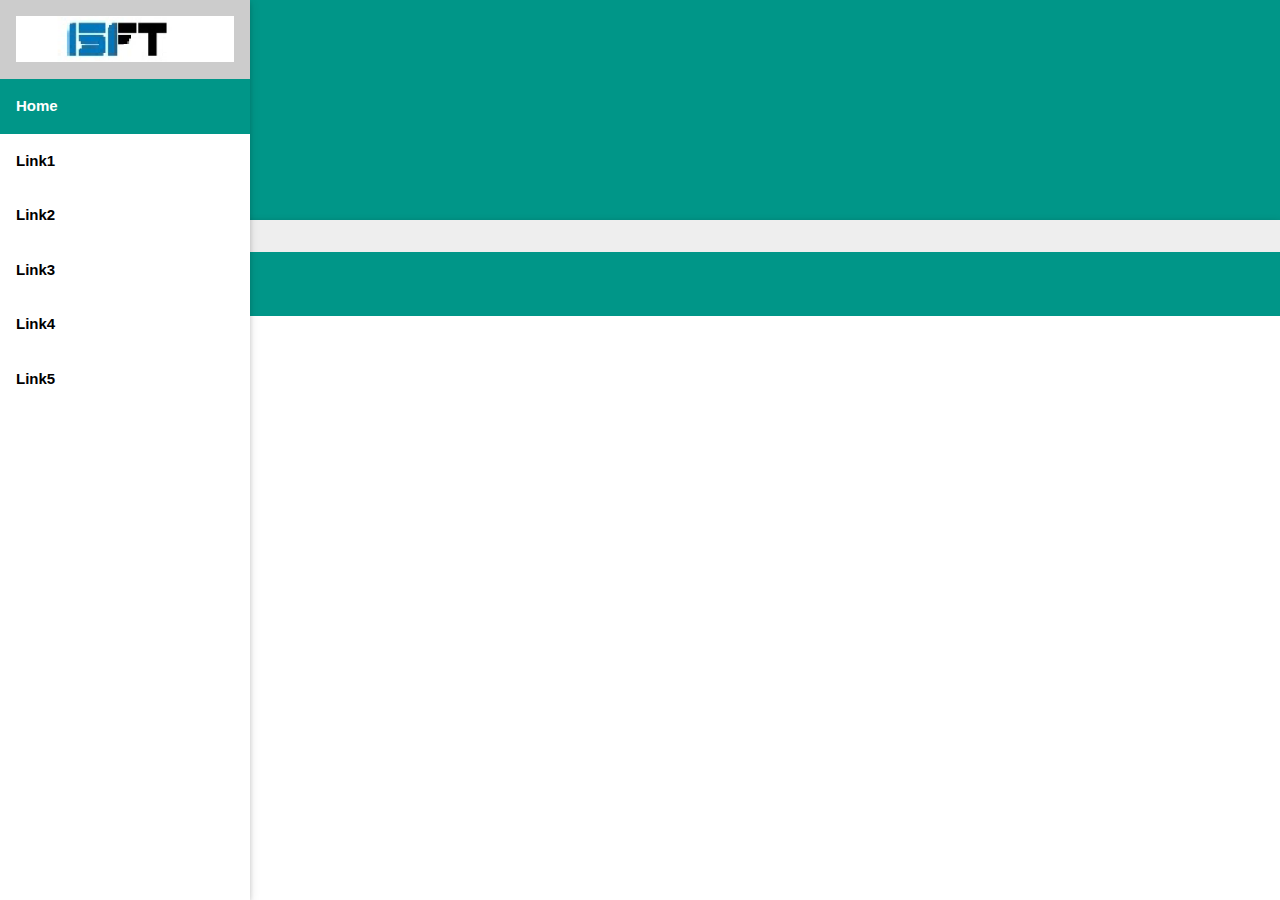
<file: diseño-app/home.html>
<!DOCTYPE html>
<html>
<title>ISFT</title>
<meta name="viewport" content="width=device-width, initial-scale=1">
<link rel="stylesheet" href="w3.css">
<link rel="stylesheet" href="w3-theme-teal.css">
<link rel="stylesheet" href="body.css">

<body>

  <script type="module" src="home.js"></script>
     
</body>
</html>
</file>
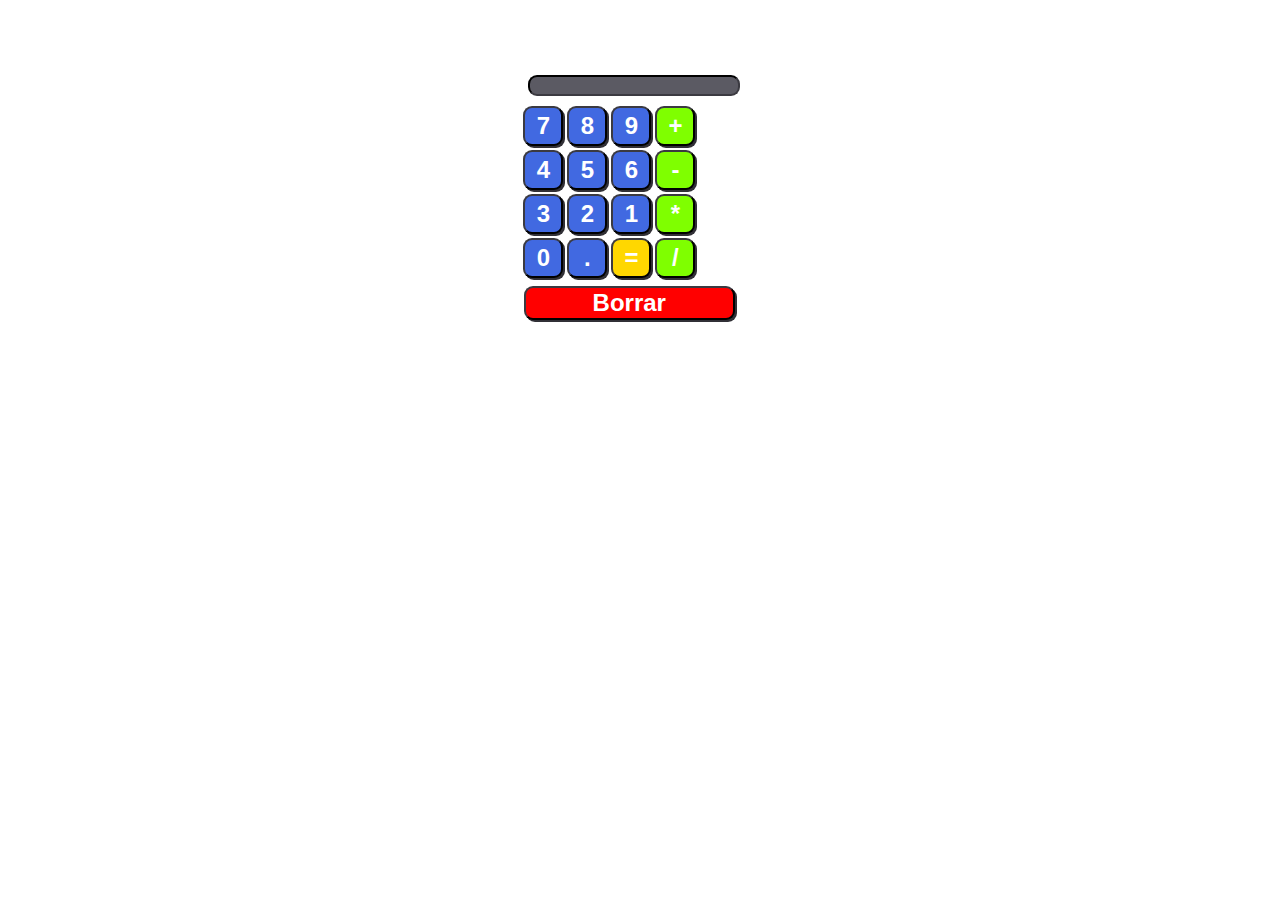
<file: single-page-application/Refactoring-1(html)/calculadora.html>
<!DOCTYPE html>
<html>
    <head>
        <meta charset ="utf-8">
        <title>Calculadora</title>
        <link rel= "stylesheet" type="text/css" href="calculadora.css">
    </head>
    <body>
        <div id="canvas" class="box">
        <input id="inputWindow" class="inputBox" type="text" value="" disabled></input>
        <table>
        <tr>
           <td>
              <button id="button7" class="blueButton numberButton"> 7 </button> 
           </td>
           <td>
            <button id="button8" class="blueButton numberButton"> 8 </button> 
           </td>
           <td>
            <button id="button9" class="blueButton numberButton"> 9 </button> 
           </td>
           <td>
            <button id="buttonPlus" class="greenButton numberButton"> + </button>
           </td>
        </tr>
        <tr>
            <td>
                <button id="button4" class="blueButton numberButton">4</button>
            </td>
            <td>
                <button id="button5" class="blueButton numberButton">5</button>
            </td>
            <td>
                <button id="button6" class="blueButton numberButton">6</button>
            </td>
            <td>
                <button id="buttonMinus" class="greenButton numberButton">-</button>
            </td>
        </tr>
        <tr>
            <td>
                <button id="button3" class="blueButton numberButton">3</button>
            </td>
            <td>
                <button id="button2" class="blueButton numberButton">2</button>
            </td>
            <td>
                <button id="button1" class="blueButton numberButton">1</button>
            </td>
            <td>
                <button id="buttonMulti" class="greenButton numberButton">*</button>
            </td>
        </tr>
        <tr>
            <td>
                <button id="button0" class="blueButton numberButton">0</button>
            </td>
            <td>
                <button id="buttonDeci" class="blueButton numberButton">.</button>
            </td>
            <td>
                <button id="buttonEqual" class="yellowButton numberButton">=</button>
            </td>
            <td>
                <button id="buttonDivi" class="greenButton numberButton">/</button>
            </td>
        </tr>
        </table>
        <button id="deleteButton" class="delete">Borrar</button>
        </div>
      </body>
      <script type="text/javascript">

        let display = document.getElementById("inputWindow");
    
        let button0 = document.getElementById("button0");
        function alHacerClickBoton0(){
            let display = document.getElementById("inputWindow");
            display.value += "0";
        }
        button0.addEventListener("click", alHacerClickBoton0);

        let button1 = document.getElementById("button1");
        function alHacerClickBoton1(){
            let display = document.getElementById("inputWindow");
            display.value += "1";
        }
        button1.addEventListener("click", alHacerClickBoton1);

        let button2 = document.getElementById("button2");
        function alHacerClickBoton2(){
            let display = document.getElementById("inputWindow");
            display.value += "2";
        }
        button2.addEventListener("click", alHacerClickBoton2);

        let button3 = document.getElementById("button3");
        function alHacerClickBoton3(){
            let display = document.getElementById("inputWindow");
            display.value += "3";
        }
        button3.addEventListener("click", alHacerClickBoton3);

        let button4 = document.getElementById("button4");
        function alHacerClickBoton4(){
            let display = document.getElementById("inputWindow");
            display.value += "4";
        }
        button4.addEventListener("click", alHacerClickBoton4);

        let button5 = document.getElementById("button5");
        function alHacerClickBoton5(){
            let display = document.getElementById("inputWindow");
            display.value += "5";
        }
        button5.addEventListener("click", alHacerClickBoton5);

        let button6 = document.getElementById("button6");
        function alHacerClickBoton6(){
            let display = document.getElementById("inputWindow");
            display.value += "6";
        }
        button6.addEventListener("click", alHacerClickBoton6);

        let button7 = document.getElementById("button7");
        function alHacerClickBoton7(){
            let display = document.getElementById("inputWindow");
            display.value += "7";
        }
        button7.addEventListener("click", alHacerClickBoton7);

        let button8 = document.getElementById("button8");
        function alHacerClickBoton8(){
            let display = document.getElementById("inputWindow");
            display.value += "8";
        }
        button8.addEventListener("click", alHacerClickBoton8);

        let button9 = document.getElementById("button9");
        function alHacerClickBoton9(){
            let display = document.getElementById("inputWindow");
            display.value += "9";
        }
        button9.addEventListener("click", alHacerClickBoton9);

        let buttonPlus = document.getElementById("buttonPlus");
        function alHacerClickBotonMas(){
            let display = document.getElementById("inputWindow");
            display.value += "+";
        }
        buttonPlus.addEventListener("click", alHacerClickBotonMas);

        let buttonMinus = document.getElementById("buttonMinus");
        function alHacerClickBotonMenos(){
            let display = document.getElementById("inputWindow");
            display.value += "-";
        }
        buttonMinus.addEventListener("click", alHacerClickBotonMenos);

        let buttonMulti = document.getElementById("buttonMulti");
        function alHacerClickBotonMulti(){
            let display = document.getElementById("inputWindow");
            display.value += "*";
        }
        buttonMulti.addEventListener("click", alHacerClickBotonMulti);

        let buttonDivi = document.getElementById("buttonDivi");
        function alHacerClickBotonDivi(){
            let display = document.getElementById("inputWindow");
            display.value += "/";
        }
        buttonDivi.addEventListener("click", alHacerClickBotonDivi);

        let buttonDeci = document.getElementById("buttonDeci");
        function alHacerClickBotonDeci(){
            let display = document.getElementById("inputWindow");
            display.value += ".";
        }
        buttonDeci.addEventListener("click", alHacerClickBotonDeci);

        let buttonEqual = document.getElementById("buttonEqual");
        function alHacerClickBotonIgual(){
            let display = document.getElementById("inputWindow");
            display.value = eval(display.value);
        }
        buttonEqual.addEventListener("click", alHacerClickBotonIgual);

        let deleteButton = document.getElementById("deleteButton");
        function alHacerClickBotonBorrar(){
            let display = document.getElementById("inputWindow");
            display.value = "";
        }
        deleteButton.addEventListener("click", alHacerClickBotonBorrar);

        function calculate(expression){
            return eval(expression);
        }

      </script>
</html>
</file>
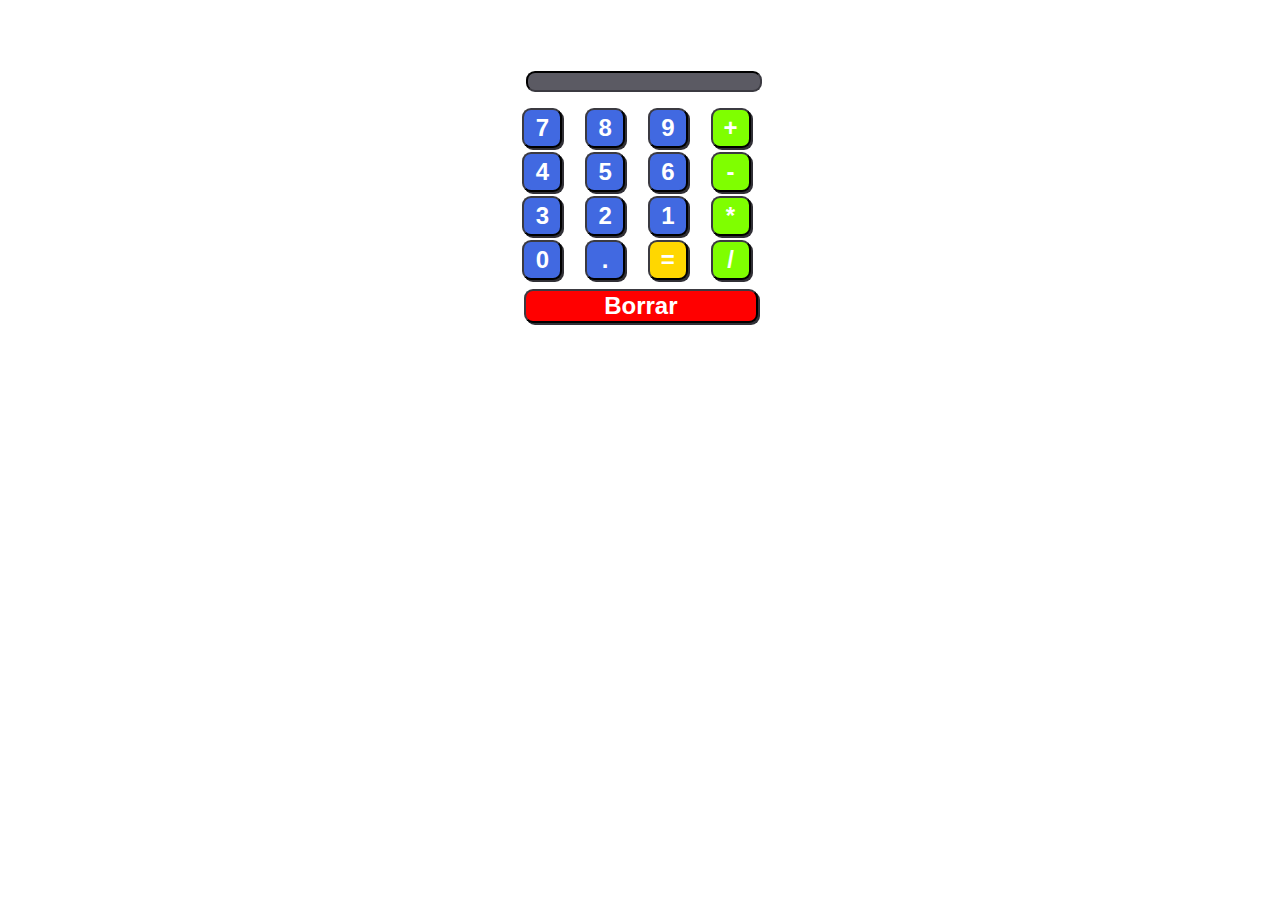
<file: single-page-application/Refactoring-2(js)/calculadora.html>
<!DOCTYPE html>
<html>
<head>
	<meta charset="utf-8">
	<meta name="viewport" content="width=device-width, initial-scale=1">
	<title></title>
	<link rel= "stylesheet" href="calculadora.css">
	<script src = "calculadora.js"></script>
</head>
<body>
</body>
</html>
</file>
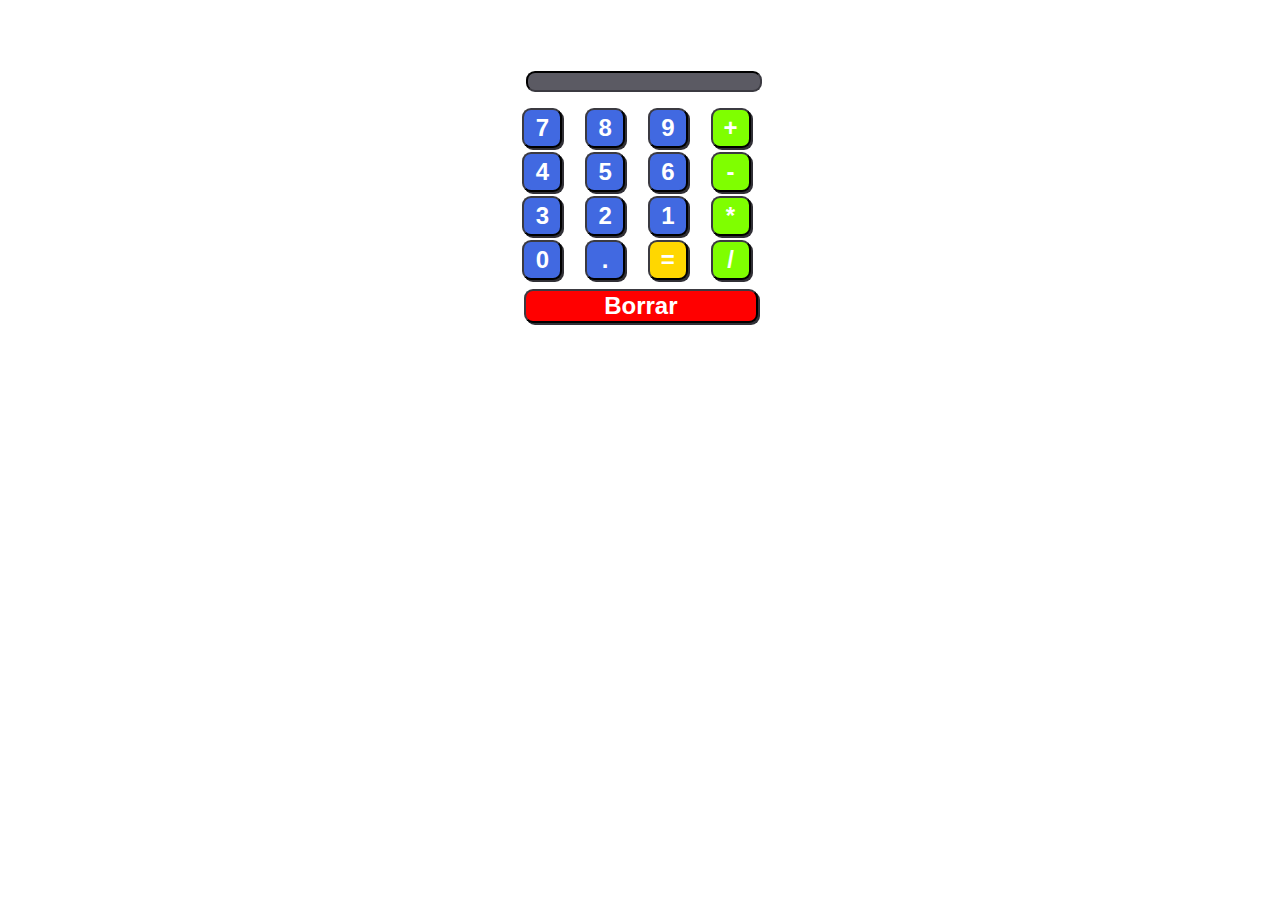
<file: single-page-application/Refactoring-3(js.clases)/calculator.html>
<!DOCTYPE html>
<html>
<head>
<meta charset ="utf-8"> <title>Calculadora</title>
<link rel= "stylesheet" href="calculator.css">
<script src="calculator-dom.js" type="text/javascript"></script> 
</head>
<body>
</body>  

</html>
</file>
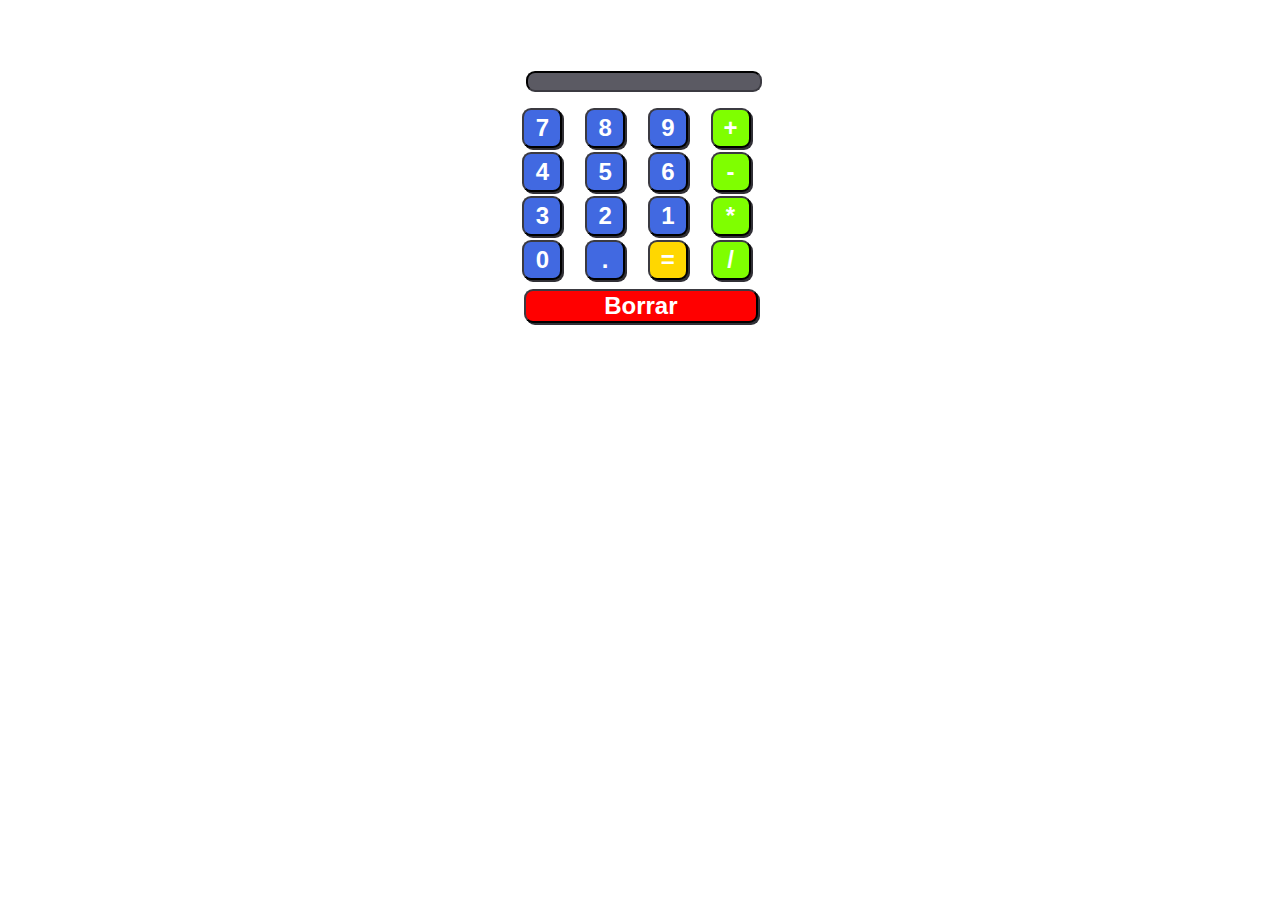
<file: single-page-application/Refactoring-5(asincronico)/calculadora.html>
<!DOCTYPE html>
<html>
<head>
<meta charset ="utf-8"> <title>Calculadora</title>
<link rel= "stylesheet" href="calculator.css">
</head>
<body>
    <script type="module" src="calculator.js"></script>
</body>  
</html>
</file>
<file: diseño-app/w3-theme-teal.css>
.w3-theme-l5 {color:#000 !important; background-color:#e9fffd !important}
.w3-theme-l4 {color:#000 !important; background-color:#b7fff8 !important}
.w3-theme-l3 {color:#000 !important; background-color:#6efff1 !important}
.w3-theme-l2 {color:#000 !important; background-color:#26ffe9 !important}
.w3-theme-l1 {color:#fff !important; background-color:#00dcc6 !important}
.w3-theme-d1 {color:#fff !important; background-color:#008578 !important}
.w3-theme-d2 {color:#fff !important; background-color:#00766a !important}
.w3-theme-d3 {color:#fff !important; background-color:#00685d !important}
.w3-theme-d4 {color:#fff !important; background-color:#005950 !important}
.w3-theme-d5 {color:#fff !important; background-color:#004a43 !important}

.w3-theme-light {color:#000 !important; background-color:#e9fffd !important}
.w3-theme-dark {color:#fff !important; background-color:#004a43 !important}
.w3-theme-action {color:#fff !important; background-color:#004a43 !important}

.w3-theme {color:#fff !important; background-color:#009688 !important}
.w3-text-theme {color:#009688 !important}
.w3-border-theme {border-color:#009688 !important}

.w3-hover-theme:hover {color:#fff !important; background-color:#009688 !important}
.w3-hover-text-theme:hover {color:#009688 !important}
.w3-hover-border-theme:hover {border-color:#009688 !important}
</file>
<file: diseño-app/body.css>
body {font-family: "Roboto", sans-serif}
.w3-bar-block .w3-bar-item {
  padding: 16px;
  font-weight: bold;
}
</file>
<file: single-page-application/Refactoring-1(html)/calculadora.css>
.box{
    width: 19%;
    height: 120%;
    margin-left: 40%;
    margin-right: 40%;
    margin-top: 5%;
}
.blueButton{
    background-color: #4169E1;
}
.blueButton:hover{
    background-color: #0f2770;
}
.greenButton{
    background-color: #7FFF00
}
.greenButton:hover{
    background-color: #019c01
}
.yellowButton{
    background-color:#FFD700;
}
.yellowButton:hover{
    background-color:#ffa600;
}
.delete{
   background-color:#FF0000;
   color: white;
   font-weight: bold;
   font-family: arial;
   font-size: 150%;
   box-shadow: 2px 2px #313036;
   width: 88%;
   margin: 5px;
   margin-left: 10px;
   border-radius: 9px;
   border-color: #3b3a41;
}
.delete:hover{
   background-color:#a80202;
}
.inputBox{
   width: 85%;
   margin-left: 6%;
   margin-top: 5%;
   margin-bottom: 3%;
   color:#ffffff;
   border-radius: 9px;
   border-color: #3b3a41;
   background-color:#5b5a63;
}
.numberButton{
   color: white;
   font-weight: bold;
   font-family: arial;
   font-size: 150%;
   box-shadow: 2px 2px #313036;
   width: 40px;
   height: 40px;
   margin-left:17%;
   border-radius: 9px;
   border-color: #3b3a41;
}
</file>
<file: single-page-application/Refactoring-2(js)/calculadora.css>
.tabla{
    width: 20%;
    height: 85%;
    margin-left: 40%;
    margin-right: 40%;
    margin-top:1%;
}
.box{
    width: 18%;
    margin-left: 41%;
    margin-right: 40%;
    margin-top: 5%;
    border-radius: 9px;
    border-color: #3b3a41;
    background-color:#5b5a63;
    color:#ffffff;
}
.blueButton{
    background-color: #4169E1;
}
.blueButton:hover{
    background-color: #0f2770;
}
.greenButton{
    background-color: #7FFF00
}
.greenButton:hover{
    background-color: #019c01
}
.yellowButton{
    background-color:#FFD700;
}
.yellowButton:hover{
    background-color:#ffa600;
}
.deleteButton{
   background-color:#FF0000;
   color: white;
   font-weight: bold;
   font-family: arial;
   font-size: 150%;
   box-shadow: 2px 2px #313036;
   width: 95%;
   margin: 5px;
   margin-left: 7px;
   border-radius: 9px;
   border-color: #3b3a41;
}
.deleteButton:hover{
   background-color:#a80202;
}
.inputBox{
   width: 20%;
   margin-left: 20%;
   color:#ffffff;
}
.numberButton{
   color: white;
   font-weight: bold;
   font-family: arial;
   font-size: 150%;
   box-shadow: 2px 2px #313036;
   width: 40px;
   height: 40px;
   margin-left:10%;
   border-radius: 9px;
   border-color: #3b3a41;
}
</file>
<file: single-page-application/Refactoring-3(js.clases)/calculator.css>
.tabla{
    width: 20%;
    height: 85%;
    margin-left: 40%;
    margin-right: 40%;
    margin-top:1%;
}
.box{
    width: 18%;
    margin-left: 41%;
    margin-right: 40%;
    margin-top: 5%;
    border-radius: 9px;
    border-color: #3b3a41;
    background-color:#5b5a63;
    color:#ffffff;
}
.blueButton{
    background-color: #4169E1;
}
.blueButton:hover{
    background-color: #0f2770;
}
.greenButton{
    background-color: #7FFF00
}
.greenButton:hover{
    background-color: #019c01
}
.yellowButton{
    background-color:#FFD700;
}
.yellowButton:hover{
    background-color:#ffa600;
}
.deleteButton{
   background-color:#FF0000;
   color: white;
   font-weight: bold;
   font-family: arial;
   font-size: 150%;
   box-shadow: 2px 2px #313036;
   width: 95%;
   margin: 5px;
   margin-left: 7px;
   border-radius: 9px;
   border-color: #3b3a41;
}
.deleteButton:hover{
   background-color:#a80202;
}
.inputBox{
   width: 20%;
   margin-left: 20%;
   color:#ffffff;
}
.numberButton{
   color: white;
   font-weight: bold;
   font-family: arial;
   font-size: 150%;
   box-shadow: 2px 2px #313036;
   width: 40px;
   height: 40px;
   margin-left:10%;
   border-radius: 9px;
   border-color: #3b3a41;
}
</file>
<file: single-page-application/Refactoring-5(asincronico)/calculator.css>
.tabla{
    width: 20%;
    height: 85%;
    margin-left: 40%;
    margin-right: 40%;
    margin-top:1%;
}
.box{
    width: 18%;
    margin-left: 41%;
    margin-right: 40%;
    margin-top: 5%;
    border-radius: 9px;
    border-color: #3b3a41;
    background-color:#5b5a63;
    color:#ffffff;
}
.blueButton{
    background-color: #4169E1;
}
.blueButton:hover{
    background-color: #0f2770;
}
.greenButton{
    background-color: #7FFF00
}
.greenButton:hover{
    background-color: #019c01
}
.yellowButton{
    background-color:#FFD700;
}
.yellowButton:hover{
    background-color:#ffa600;
}
.deleteButton{
   background-color:#FF0000;
   color: white;
   font-weight: bold;
   font-family: arial;
   font-size: 150%;
   box-shadow: 2px 2px #313036;
   width: 95%;
   margin: 5px;
   margin-left: 7px;
   border-radius: 9px;
   border-color: #3b3a41;
}
.deleteButton:hover{
   background-color:#a80202;
}
.inputBox{
   width: 20%;
   margin-left: 20%;
   color:#ffffff;
}
.numberButton{
   color: white;
   font-weight: bold;
   font-family: arial;
   font-size: 150%;
   box-shadow: 2px 2px #313036;
   width: 40px;
   height: 40px;
   margin-left:10%;
   border-radius: 9px;
   border-color: #3b3a41;
}
</file>
